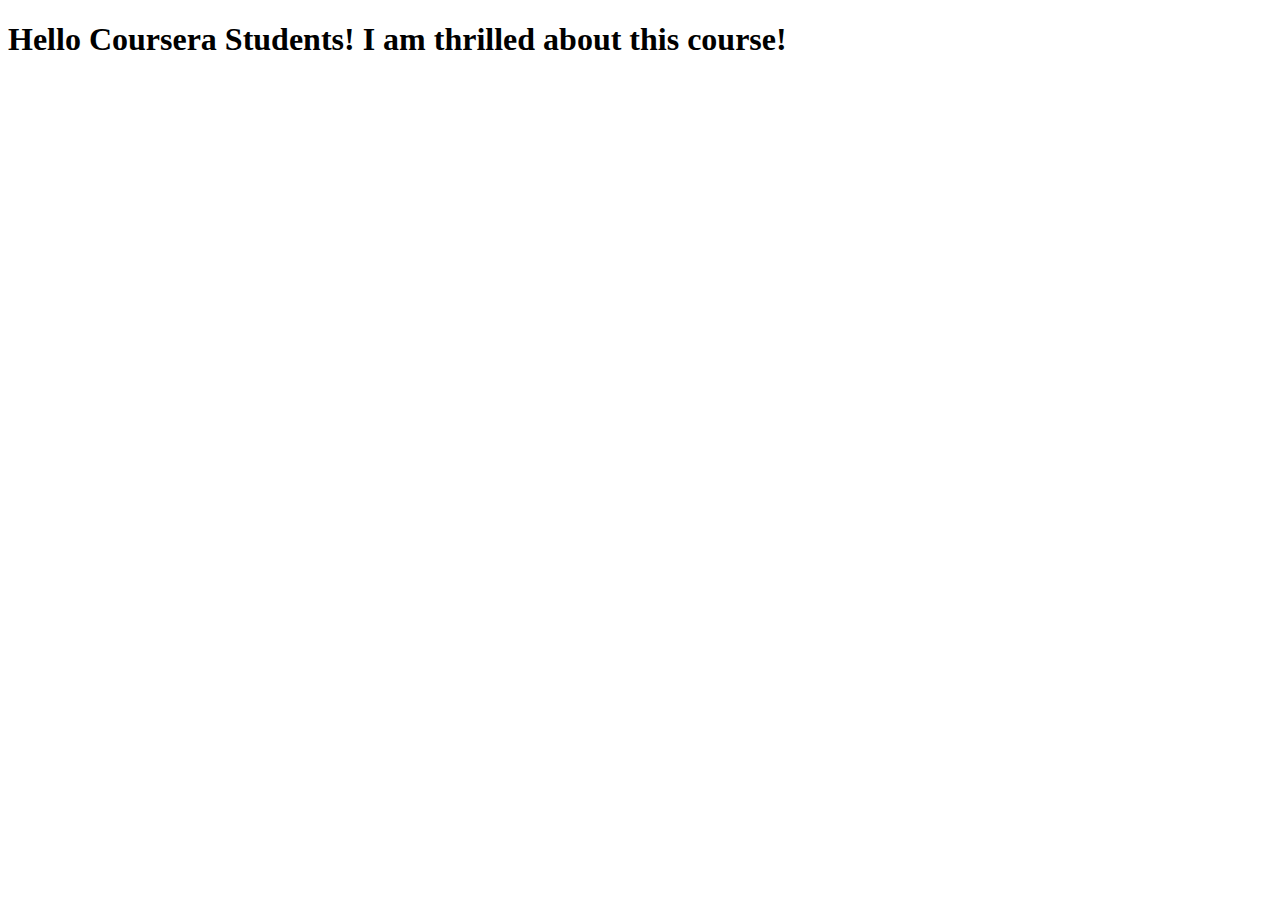
<file: index.html>
<!DOCTYPE html>
<html>
  <head>
    <meta charset="utf-8">
    <title>Hello Coursera</title>
   </head>
  <body>
    <h1>Hello Coursera Students! I am thrilled about this course!</h1>
  </body>
</html>
</file>
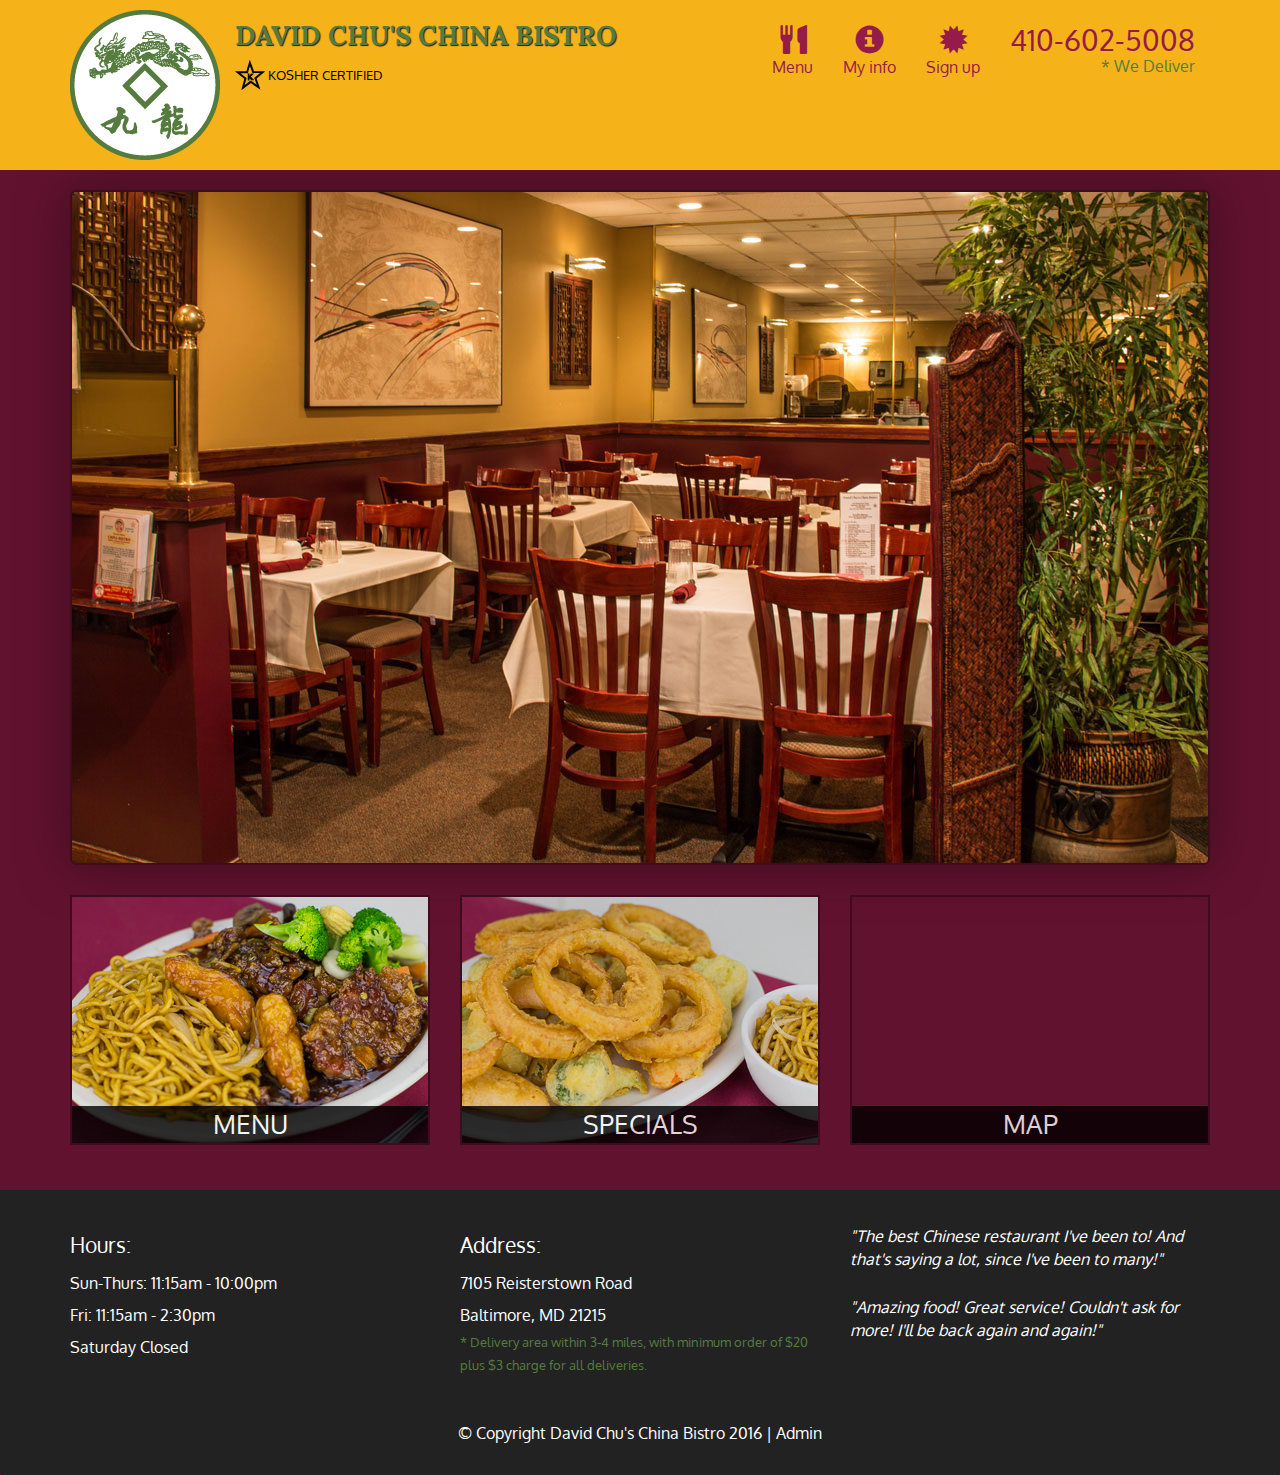
<file: resolved_assignments/FifthAssignment/index.html>
<!DOCTYPE html>
<html lang="en">
  <head>
    <meta charset="utf-8">
    <meta http-equiv="X-UA-Compatible" content="IE=edge">
    <meta name="viewport" content="width=device-width, initial-scale=1">
    <title>David Chu's China Bistro (Kmoso)</title>
    <link href='https://fonts.googleapis.com/css?family=Oxygen:400,300,700' rel='stylesheet' type='text/css'>
    <link href='https://fonts.googleapis.com/css?family=Lora' rel='stylesheet' type='text/css'>
    <link rel="stylesheet" href="css/bootstrap.min.css">
    <link rel="stylesheet" href="css/restaurant.css">
    <link rel="stylesheet" href="css/common.css">
  </head>
  <body ng-app="restaurant" ng-strict-di>

    <!-- Fixed position loading indicator -->
    <loading class="loading-indicator"></loading>

    <header>
      <nav id="header-nav" class="navbar navbar-default">
        <div class="container">
          <div class="navbar-header">
            <a href="index.html" class="pull-left visible-md visible-lg">
              <div id="logo-img" alt="Logo image"></div>
            </a>

            <div class="navbar-brand">
              <a href="index.html"><h1>David Chu's China Bistro</h1></a>
              <p>
              <img src="images/star-k-logo.png" alt="Kosher certification">
              <span>Kosher Certified</span>
              </p>
            </div>

            <button id="navbarToggle" type="button" class="navbar-toggle collapsed" data-toggle="collapse" data-target="#collapsable-nav" aria-expanded="false">
              <span class="sr-only">Toggle navigation</span>
              <span class="icon-bar"></span>
              <span class="icon-bar"></span>
              <span class="icon-bar"></span>
            </button>
          </div>

          <div id="collapsable-nav" class="collapse navbar-collapse">
            <ul id="nav-list" class="nav navbar-nav navbar-right">
              <li id="navHomeButton" class="visible-xs">
                <a href="index.html">
                  <span class="glyphicon glyphicon-home"></span> Home</a>
              </li>
              <li id="navMenuButton" ui-sref-active="active">
                <a ui-sref="public.menu">
                  <span class="glyphicon glyphicon-cutlery"></span><br class="hidden-xs"> Menu</a>
              </li>
              <li>
                  <a ui-sref="public.myinfo">
                    <span class="glyphicon glyphicon-info-sign"></span><br class="hidden-xs"> My info</a>
              </li>
              <li>
                <a ui-sref="public.newsletter">
                  <span class="glyphicon glyphicon-certificate"></span><br class="hidden-xs"> Sign up</a>
              </li>
              <li id="phone" class="hidden-xs">
                <a href="tel:410-602-5008">
                  <span>410-602-5008</span></a><div>* We Deliver</div>
              </li>
            </ul><!-- #nav-list -->
          </div><!-- .collapse .navbar-collapse -->
        </div><!-- .container -->
      </nav><!-- #header-nav -->
    </header>

    <div id="call-btn" class="visible-xs">
      <a class="btn" href="tel:410-602-5008">
        <span class="glyphicon glyphicon-earphone"></span>
        410-602-5008
      </a>
    </div>
    <div id="xs-deliver" class="text-center visible-xs">* We Deliver</div>

    <ui-view>
      <div class="text-center initial-loading">
        <h2>Loading Site...</h2>
      </div>
    </ui-view>

    <footer class="panel-footer">
      <div class="container">
        <div class="row">
          <section id="hours" class="col-sm-4">
            <span>Hours:</span><br>
            Sun-Thurs: 11:15am - 10:00pm<br>
            Fri: 11:15am - 2:30pm<br>
            Saturday Closed
            <hr class="visible-xs">
          </section>
          <section id="address" class="col-sm-4">
            <span>Address:</span><br>
            7105 Reisterstown Road<br>
            Baltimore, MD 21215
            <p>* Delivery area within 3-4 miles, with minimum order of $20 plus $3 charge for all deliveries.</p>
            <hr class="visible-xs">
          </section>
          <section id="testimonials" class="col-sm-4">
            <p>"The best Chinese restaurant I've been to! And that's saying a lot, since I've been to many!"</p>
            <p>"Amazing food! Great service! Couldn't ask for more! I'll be back again and again!"</p>
          </section>
        </div>
        <div class="text-center">
          &copy; Copyright David Chu's China Bistro 2016 |
          <a ui-sref="admin.auth">Admin</a></div>
      </div>
    </footer>

    <!-- Libs -->
    <script src="lib/jquery-2.1.4.min.js"></script>
    <script src="lib/bootstrap.min.js"></script>
    <script src="lib/angular.min.js"></script>
    <script src="lib/angular-ui-router.min.js"></script>

    <!-- Main Restaurant Module -->
    <script src="src/restaurant.module.js"></script>

    <!-- Common Module -->
    <script src="src/common/common.module.js"></script>
    <script src="src/common/loading/loading.component.js"></script>
    <script src="src/common/loading/loading.interceptor.js"></script>
    <script src="src/common/menu.service.js"></script>
    <script src="src/common/newsletter-form-data.service.js"></script>

    <!-- Public Module -->
    <script src="src/public/public.module.js"></script>
    <script src="src/public/public.routes.js"></script>
    <script src="src/public/menu/menu.controller.js"></script>
    <script src="src/public/menu-category/menu-category.component.js"></script>
    <script src="src/public/menu-items/menu-items.controller.js"></script>
    <script src="src/public/menu-item/menu-item.component.js"></script>
    <script src="src/public/newsletter/newsletter.controller.js"></script>
    <script src="src/public/my-info/my-info.controller.js"></script>

  </body>

</html>
</file>
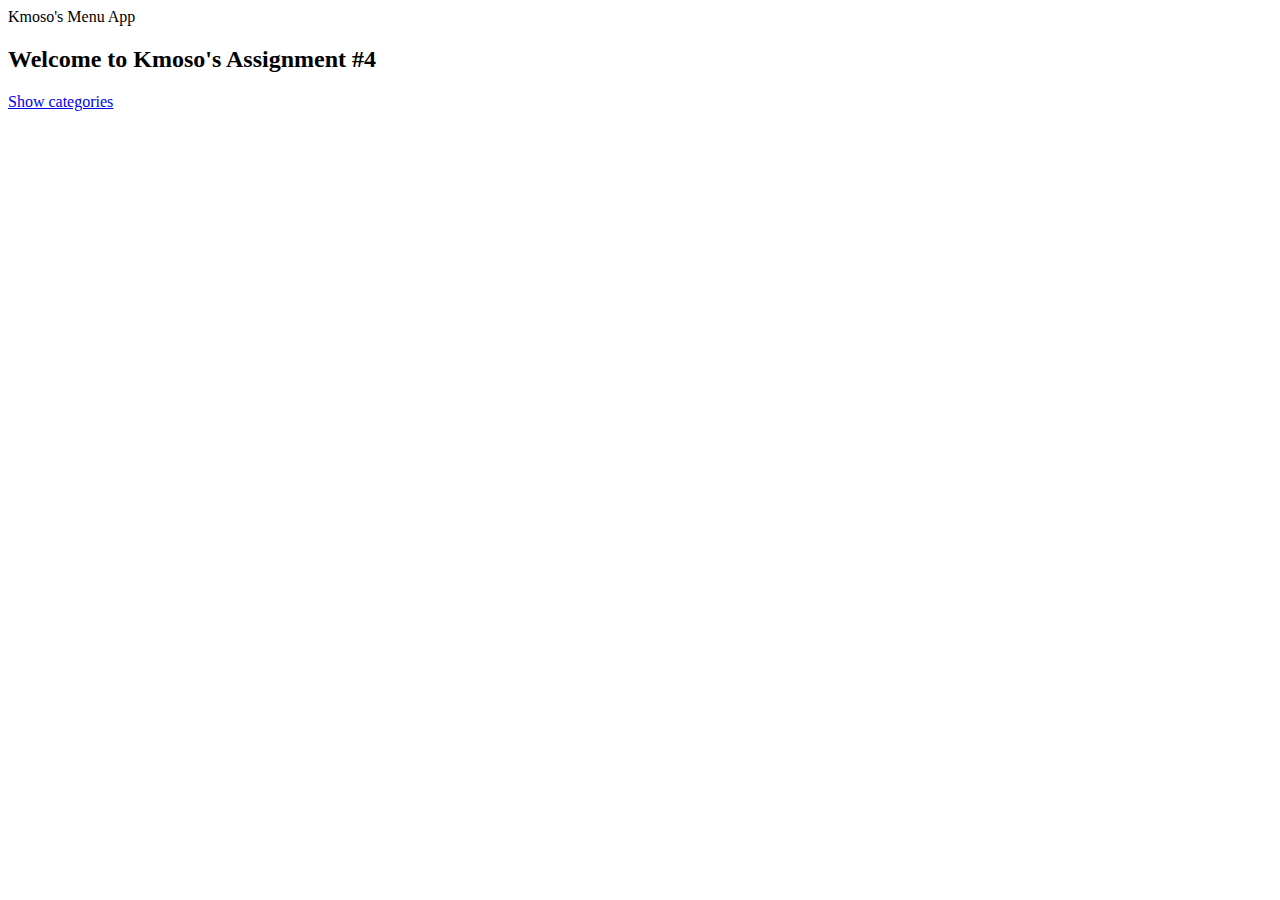
<file: resolved_assignments/FourthAssignment/index.html>
<!DOCTYPE html>
<!-- 1. Declare ng-app either on the html or the body element. Name your app MenuApp. -->
<html ng-app="MenuApp" lang="en">
<head>
  <meta charset="UTF-8">
  <title>Kmoso's Menu App</title>
</head>
<body>
    <nav class="navbar navbar-default">
       <div class="container-fluid">
        <div class="navbar-header">
          <a  ui-sref="categoryList" class="navbar-brand">Kmoso's Menu App</a>
        </div>
      </div>
    </nav>
  <ui-view></ui-view>

  <script src="lib/angular.min.js"></script>
  <script src="lib/angular-ui-router.min.js"></script>
  <script src="js/menuapp.module.js"></script>
  <script src="js/menuapp.routes.js"></script>
  <script src="js/menuData/data.module.js"></script>
  <script src="js/menuData/menudata.service.js"></script>
  <script src="js/categories/categories.controller.js"></script>
  <script src="js/categories/categories.component.js"></script>
  <script src="js/itemsList/itemList.controller.js"></script>
  <script src="js/itemsList/itemList.component.js"></script>
</body>
</html>
</file>
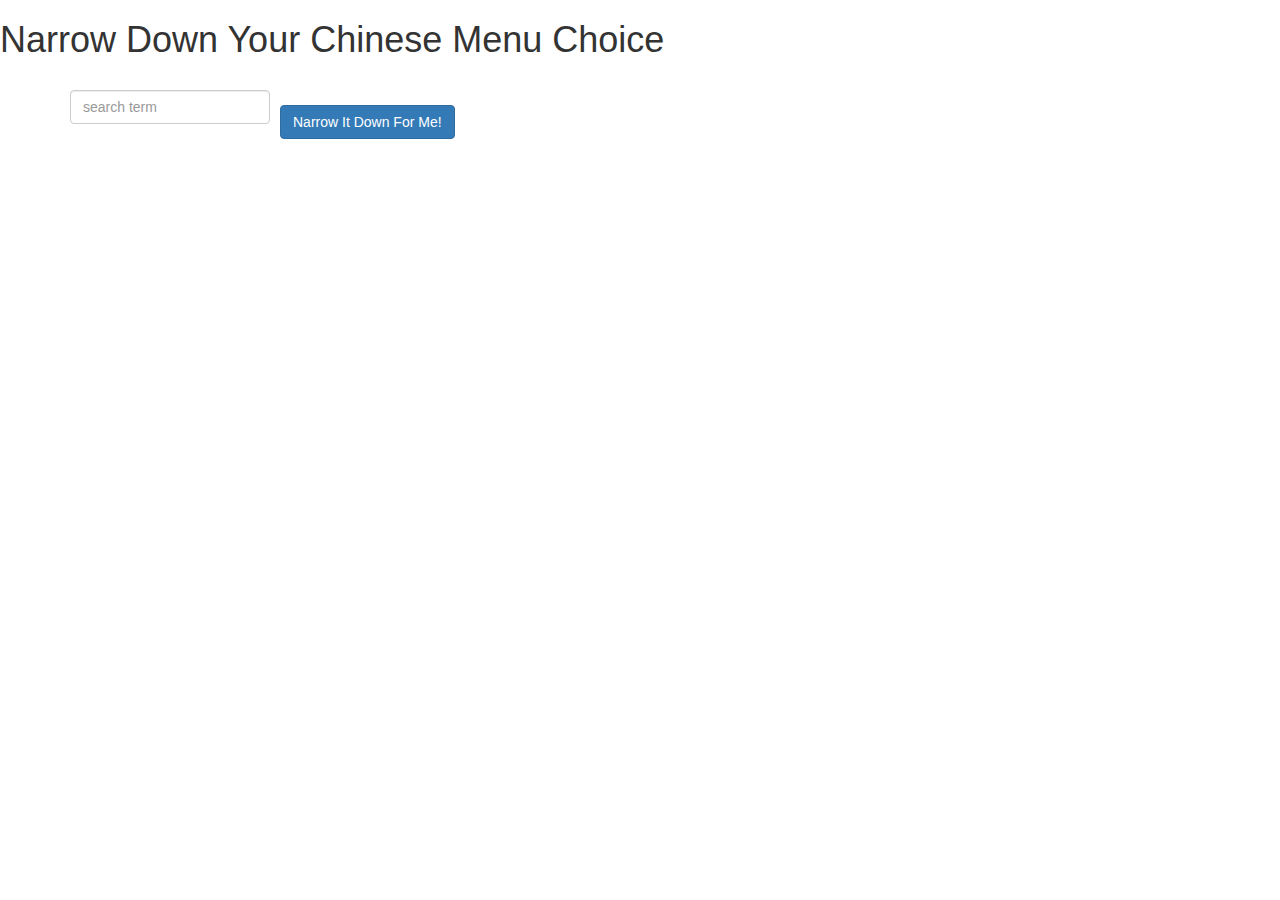
<file: resolved_assignments/ThirdAssigment/index.html>
<!doctype html>
<html ng-app='NarrowItDownApp' lang="en">
    <head>    
        <title>Narrow Down Your Menu Choice</title>
        <meta name="viewport" content="width=device-width, initial-scale=1">
        <script src="angular.min.js"></script>
        <script src="app.js"></script>
        <link rel="stylesheet" href="styles/bootstrap.min.css">
        <link rel="stylesheet" href="styles/styles.css">
    </head>
    <body>
        <h1>Narrow Down Your Chinese Menu Choice</h1>
        <div ng-controller='NarrowItDownController as narrowObj' class="container">
            <div class="form-group">
                <input type="text" ng-model="inputValue" placeholder="search term" class="form-control">
            </div>
            <div class="form-group narrow-button">
                <button ng-click="narrowObj.getMatchedMenuItems(inputValue);" class="btn btn-primary">Narrow It Down For Me!</button><br><br>
                <div ng-if="narrowObj.notFound">
                Nothing found!
                </div>
                <!-- found-items should be implemented as a component -->
                <found-items 
                    found="narrowObj.found"
                    on-remove="narrowObj.removeItem(index)"></found-items>
            </div>
        </div>
    </body>
</html>
</file>
<file: resolved_assignments/FifthAssignment/css/restaurant.css>
body {
  font-size: 16px;
  color: #fff;
  background-color: #61122f;
  font-family: 'Oxygen', sans-serif;
}

.initial-loading {
  margin-top: 60px;
}

/** HEADER **/
#header-nav {
  background-color: #f6b319;
  border-radius: 0;
  border: 0;
}

#logo-img {
  background: url('../images/restaurant-logo_large.png') no-repeat;
  width: 150px;
  height: 150px;
  margin: 10px 15px 10px 0;
}

.navbar-brand {
  padding-top: 25px;
}
.navbar-brand h1 { /* Restaurant name */
  font-family: 'Lora', serif;
  color: #557c3e;
  font-size: 1.5em;
  text-transform: uppercase;
  font-weight: bold;
  text-shadow: 1px 1px 1px #222;
  margin-top: 0;
  margin-bottom: 0;
  line-height: .75;
}
.navbar-brand a:hover, .navbar-brand a:focus {
  text-decoration: none;
}
.navbar-brand p { /* Kosher cert */
  color: #000;
  text-transform: uppercase;
  font-size: .7em;
  margin-top: 15px;
}
.navbar-brand p span { /* Star-K */
  vertical-align: middle;
}

#nav-list {
  margin-top: 10px;
}
#nav-list a {
  color: #951C49;
  text-align: center;
}
#nav-list a:hover {
  background: #E7E7E7;
}
#nav-list a span {
  font-size: 1.8em;
}

#phone {
  margin-top: 5px;
}
#phone a { /* Phone number */
  text-align: right;
  padding-bottom: 0;
}
#phone div { /* We Deliver */
  color: #557c3e;
  text-align: right;
  padding-right: 15px;
}

.navbar-header button.navbar-toggle, .navbar-header .icon-bar {
  border: 1px solid #61122f;
}
.navbar-header button.navbar-toggle {
  clear: both;
  margin-top: -30px;
}
/* END HEADER */

/* FOOTER */
.panel-footer {
  margin-top: 30px;
  padding-top: 35px;
  padding-bottom: 30px;
  background-color: #222;
  border-top: 0;
}
.panel-footer div.row {
  margin-bottom: 35px;
}
#hours, #address {
  line-height: 2;
}
#hours > span, #address > span {
  font-size: 1.3em;
}
#address p {
  color: #557c3e;
  font-size: .8em;
  line-height: 1.8;
}
#testimonials {
  font-style: italic;
}
#testimonials p:nth-child(2) {
  margin-top: 25px;
}
a[ui-sref="admin.auth"] {
  color: #fff;
}
/* END FOOTER */

/********** Medium devices only **********/
@media (min-width: 992px) and (max-width: 1199px) {
  /* Header */
  #logo-img {
    background: url('../images/restaurant-logo_medium.png') no-repeat;
    width: 100px;
    height: 100px;
    margin: 5px 5px 5px 0;
  }
  /* End Header */
}


/********** Extra small devices only **********/
@media (max-width: 767px) {
  /* Header */
  .navbar-brand {
    padding-top: 10px;
    height: 80px;
  }
  .navbar-brand h1 { /* Restaurant name */
    padding-top: 10px;
    font-size: 5vw; /* 1vw = 1% of viewport width */
  }
  .navbar-brand p { /* Kosher cert */
    font-size: .6em;
    margin-top: 12px;
  }
  .navbar-brand p img { /* Star-K */
    height: 20px;
  }

  #collapsable-nav a { /* Collapsed nav menu text */
    font-size: 1.2em;
  }
  #collapsable-nav a span { /* Collapsed nav menu glyph */
    font-size: 1em;
    margin-right: 5px;
  }

  #call-btn > a {
    font-size: 1.5em;
    display: block;
    margin: 0 20px;
    padding: 10px;
    border: 2px solid #fff;
    background-color: #f6b319;
    color: #951c49;
  }
  #xs-deliver {
    margin-top: 5px;
    font-size: .7em;
    letter-spacing: .1em;
    text-transform: uppercase;
  }
  /* End Header */

  /* Footer */
  .panel-footer section {
    margin-bottom: 30px;
    text-align: center;
  }
  .panel-footer section:nth-child(3) {
    margin-bottom: 0; /* margin already exists on the whole row */
  }
  .panel-footer section hr {
    width: 50%;
  }
  /* End Footer */
}


/********** Super extra small devices Only :-) (e.g., iPhone 4) **********/
@media (max-width: 479px) {
  /* Header */
  .navbar-brand h1 { /* Restaurant name */
    padding-top: 5px;
    font-size: 6vw;
  }
  /* End Header */
}
</file>
<file: resolved_assignments/FifthAssignment/css/common.css>
.loading-indicator {
    display: block;
    width: 70px;
    position: fixed;
    left: 0;
    right: 0;
    margin: 0 auto;
    top: 40%;
    z-index: 100;
    background-color: #FFF;
}

.loading-indicator img {
    width: 70px;
    background-color: #FFF;
}

.ui-view-placeholder {
    margin-top: 60px;
}
</file>
<file: resolved_assignments/ThirdAssigment/styles/styles.css>
h1 {
  margin-bottom: 30px;
}
input[type="text"] {
  width: 200px;
  float: left;
}
.narrow-button {
  float: left;
  margin-left: 10px;
}
.loader {
  display: none;
  margin-left: 5px;
  font-size: 10px;
  float: left;
  border-top: 1.1em solid rgba(147, 147, 147, 0.2);
  border-right: 1.1em solid rgba(147, 147, 147, 0.2);
  border-bottom: 1.1em solid rgba(147, 147, 147, 0.2);
  border-left: 1.1em solid #676767;
  -webkit-transform: translateZ(0);
  -ms-transform: translateZ(0);
  transform: translateZ(0);
  -webkit-animation: load8 1.1s infinite linear;
  animation: load8 1.1s infinite linear;
}
.loader,
.loader:after {
  border-radius: 50%;
  width: 3em;
  height: 3em;
}
@-webkit-keyframes load8 {
  0% {
    -webkit-transform: rotate(0deg);
    transform: rotate(0deg);
  }
  100% {
    -webkit-transform: rotate(360deg);
    transform: rotate(360deg);
  }
}
@keyframes load8 {
  0% {
    -webkit-transform: rotate(0deg);
    transform: rotate(0deg);
  }
  100% {
    -webkit-transform: rotate(360deg);
    transform: rotate(360deg);
  }
}
</file>
